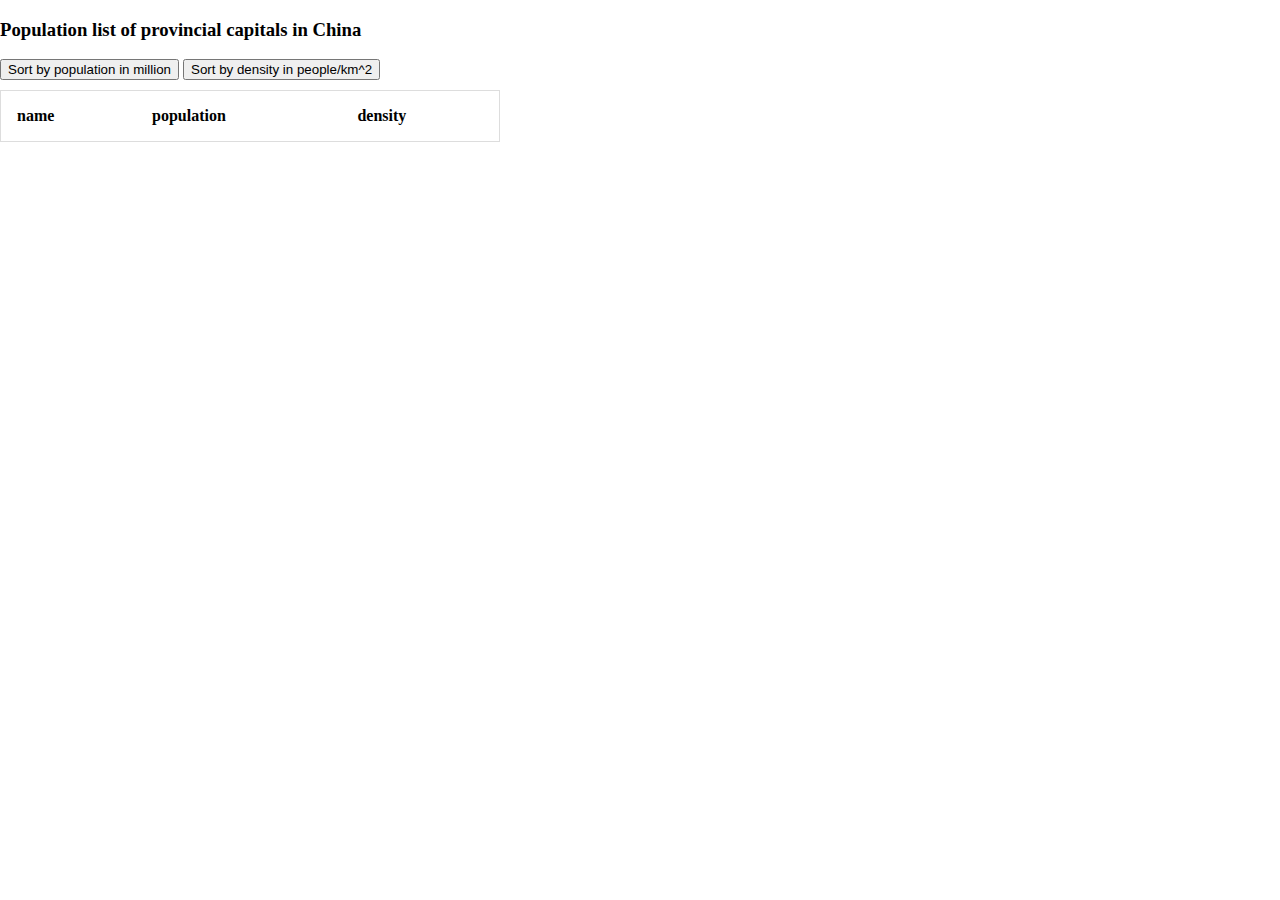
<file: index.html>
<!DOCTYPE html>
<html lang="en-US">
    <head>
        <meta charset="utf-8">
        <title>Population list of provincial capitals in China</title>
        <meta name="viewpoint" content="initial-scale=1,maximum-scale=1,user-scalable=no">
        <link href="https://api.mapbox.com/mapbox-gl-js/v2.5.0/mapbox-gl.css" rel="stylesheet">
        <script src="https://api.mapbox.com/mapbox-gl-js/v2.5.0/mapbox-gl.js"></script>
        <style>
            body {
                margin: 0;
                padding: 0;
            }

            #container {
                display: flex;
                height: 100vh;
                flex-direction: row;
                align-items: stretch;
            }

            #side-panel {
                flex-basis: 500px;
                overflow-y: scroll;
            }

            #map {
                flex-grow: 1;
            }

            button{
                margin-bottom: 10px;
            }

            table {
                border-collapse: collapse;
                border-spacing: 0;
                width: 100%;
                border: 1px solid #ddd;
            }

            th,
            td {
                text-align: left;
                padding: 16px;
            }

            tr:nth-child(even) {
                background-color: #f2f2f2;
            }


            @media screen and (max-width: 1024px) {
                .panel {
                    display: none;
                }
            }
        </style>
    </head>
    <body>
        <main id="container">
            <div id="side-panel" class="panel">
                <h3>Population list of provincial capitals in China</h3>
                <button name="population">Sort by population in million</button>
                <button name="density">Sort by density in people/km^2</button>

                <table>
                    <tr>
                        <th>name</th>
                        <th>population</th>
                        <th>density</th>
                    </tr>
                </table>

            </div>
            <div id="map"></div>
        </main>
        <script>
            mapboxgl.accessToken = 'pk.eyJ1Ijoic3RlcGhlbnd6eSIsImEiOiJja3Y4b2txcW8ya24zMndtczJwa256cTdwIn0.6Asu6a19dzDDHyIqZOFE6g';

            let map = new mapboxgl.Map ({
                container: 'map',
                style: 'mapbox://styles/mapbox/satellite-v9',
                zoom:3.0,
                center: [105, 35]
            });


            async function geojsonFetch() {

                let response, capitals, china, table;
                response = await fetch('assets/capitals.geojson');
                capitals = await response.json();
                response = await fetch('assets/china.geojson');
                china = await response.json();

            
                map.on('load', function loadingData() {

                    map.addSource ('china', {
                        type: 'geojson',
                        data: china
                    });

                    map.addLayer({
                        'id': 'china-layer',
                        'type':'fill',
                        'source': 'china',
                        'paint':{
                            'fill-color': '#61C9CB',
                            'fill-opacity': 0.6
                        }
                    });

                    map.addSource('capitals', {
                        type: 'geojson',
                        data: capitals
                    });

                    map.addLayer({
                        'id':'capitals-layer',
                        'type':'circle',
                        'source':'capitals',
                        'paint':{
                            'circle-radius': 5,
                            'circle-stroke-width': 2,
                            'circle-color': 'orange',
                            'circle-stroke-color': 'black'
                        }
                    });

                });

                table = document.getElementsByTagName("table")[0];
                let row, cell1, cell2, cell3;
                for (let i = 0; i < capitals.features.length; i++) {
                    row = table.insertRow(-1);
                    cell1 = row.insertCell(0);
                    cell2 = row.insertCell(1);
                    cell3 = row.insertCell(2);
                    cell1.innerHTML = capitals.features[i].properties.name;
                    cell2.innerHTML = capitals.features[i].properties.population;
                    cell3.innerHTML = capitals.features[i].properties.density;
                }

            }
            geojsonFetch();

            let btn = document.getElementsByTagName("button")[0];
            let btn2 = document.getElementsByTagName("button")[1];

            btn.addEventListener('click', sortTable_population);
            btn2.addEventListener('click', sortTable_density);

        
            function sortTable_population(e) {
                let table, rows, switching, i, x, y, shouldSwitch;
                table = document.getElementsByTagName("table")[0];
                switching = true;
           
                while (switching) {
                
                    switching = false;
                    rows = table.rows;
                
                    for (i = 1; i < (rows.length - 1); i++) {
                    
                        shouldSwitch = false;
                    
                        x = parseFloat(rows[i].getElementsByTagName("td")[1].innerHTML);
                        y = parseFloat(rows[i + 1].getElementsByTagName("td")[1].innerHTML);
                    
                        if (x < y) {
                      
                            shouldSwitch = true;
                            break;
                        }
                    }
                    if (shouldSwitch) {
                    
                        rows[i].parentNode.insertBefore(rows[i + 1], rows[i]);
                        switching = true;
                    }
                }
            }


            function sortTable_density(e) {
                let table, rows, switching, i, x, y, shouldSwitch;
                table = document.getElementsByTagName("table")[0];
                switching = true;
           
                while (switching) {
                
                    switching = false;
                    rows = table.rows;
                
                    for (i = 1; i < (rows.length - 1); i++) {
                    
                        shouldSwitch = false;
                    
                        x = parseFloat(rows[i].getElementsByTagName("td")[2].innerHTML);
                        y = parseFloat(rows[i + 1].getElementsByTagName("td")[2].innerHTML);
                    
                        if (x < y) {
                      
                            shouldSwitch = true;
                            break;
                        }
                    }
                    if (shouldSwitch) {
                    
                        rows[i].parentNode.insertBefore(rows[i + 1], rows[i]);
                        switching = true;
                    }
                }
            }
        </script>
    </body>
</html>
</file>
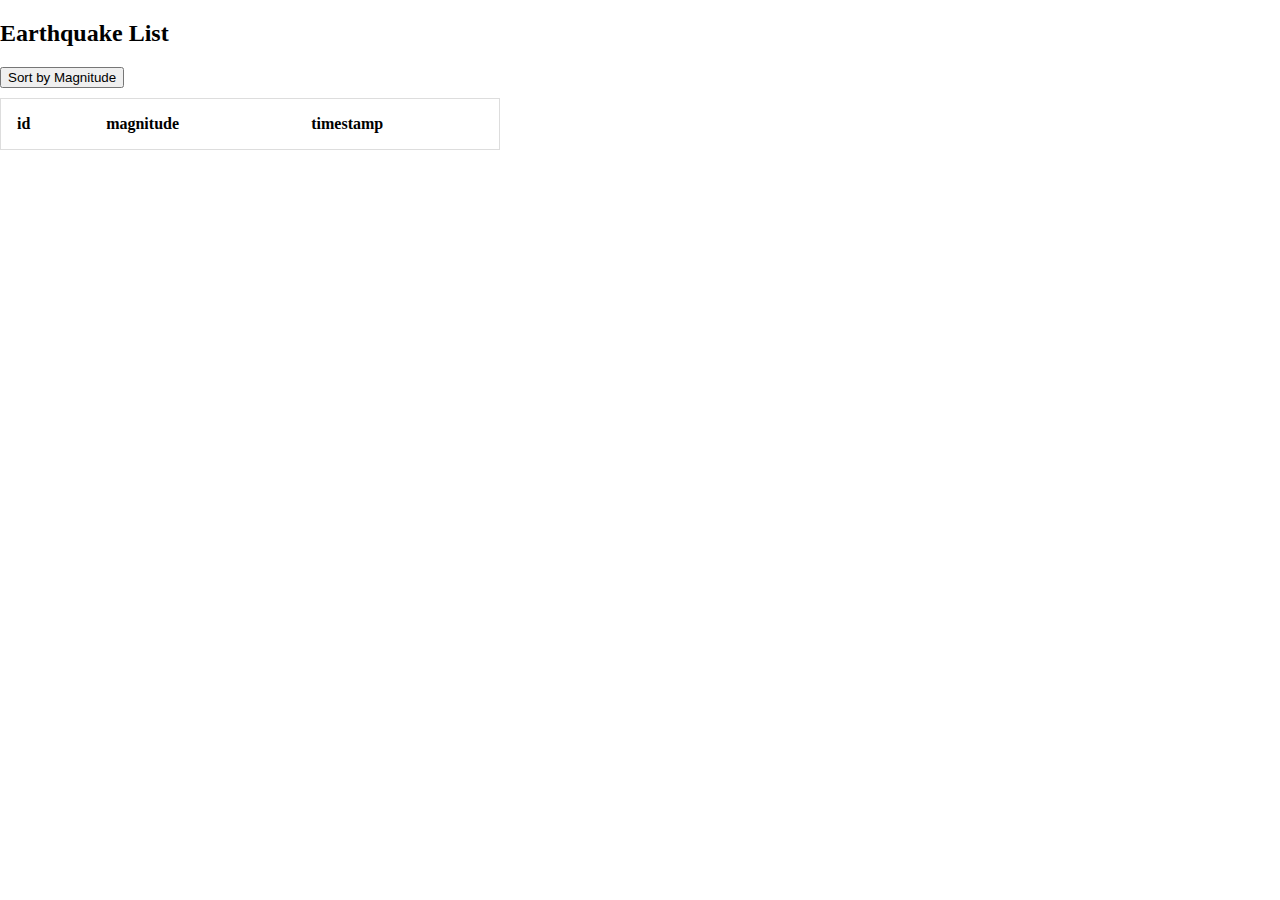
<file: earthquake.html>
<!DOCTYPE html>
<html lang="en-US">

    <head>
        <meta charset="utf-8">
        <title>Earthquake List</title>
        <meta name="viewpoint" content="initial-scale=1,maximum-scale=1,user-scalable=no">
        <link href="https://api.mapbox.com/mapbox-gl-js/v2.5.0/mapbox-gl.css" rel="stylesheet">
        <script src="https://api.mapbox.com/mapbox-gl-js/v2.5.0/mapbox-gl.js"></script>
        <style>
            body {
                margin: 0;
                padding: 0;
            }

            #container {
                display: flex;
                height: 100vh;
                flex-direction: row;
                align-items: stretch;
            }

            #side-panel {
                flex-basis: 500px;
                overflow-y: scroll;
            }

            #map {
                flex-grow: 1;
            }

            button{
                margin-bottom: 10px;
            }

            table {
                border-collapse: collapse;
                border-spacing: 0;
                width: 100%;
                border: 1px solid #ddd;
            }

            th,
            td {
                text-align: left;
                padding: 16px;
            }

            tr:nth-child(even) {
                background-color: #f2f2f2;
            }

            @media screen and (max-width: 1024px) {
                .panel {
                    display: none;
                }
            }
        </style>
    </head>
    
    <body>
        <main id="container">
            <div id="side-panel", class="panel">

                <h2>Earthquake List</h2>
                <button>Sort by Magnitude</button>

                <table>
                    <tr>
                        <th>id</th>
                        <th>magnitude</th>
                        <th>timestamp</th>
                    </tr>
                </table>

            </div>
            <div id="map"></div>
        <main>
        <script>
            mapboxgl.accessToken = 'pk.eyJ1Ijoic3RlcGhlbnd6eSIsImEiOiJja3Y4b2txcW8ya24zMndtczJwa256cTdwIn0.6Asu6a19dzDDHyIqZOFE6g';

            let map = new mapboxgl.Map ({
                container: 'map',
                style: 'mapbox://styles/mapbox/satellite-v9',
                zoom:5.5,
                center: [138, 38]
            });

            async function geojsonFetch() {
                let response, earthquakes, japan, table;
                response = await fetch('assets/earthquakes.geojson')
                earthquakes = await response.json();
                response = await fetch ('assets/japan.json');
                japan = await response.json(); 


                table = document.getElementsByTagName("table")[0];
                let row, cell1, cell2, cell3;
                for (let i = 0; i < earthquakes.features.length; i++) {
                    row = table.insertRow(-1);
                    cell1 = row.insertCell(0);
                    cell2 = row.insertCell(1);
                    cell3 = row.insertCell(2);
                    cell1.innerHTML = earthquakes.features[i].properties.id;
                    cell2.innerHTML = earthquakes.features[i].properties.mag;
                    cell3.innerHTML = new Date(earthquakes.features[i].properties.time).toLocaleDateString(
                        "en-US");
                }

                map.on('load', function loadingData() {

                    map.addSource ('earthquakes', {
                        type: 'geojson',
                        data: earthquakes
                    });

                    map.addLayer({
                        'id':'earthquakes-layer',
                        'type':'circle',
                        'source':'earthquakes',
                        'paint':{
                            'circle-radius': 8,
                            'circle-stroke-width': 2,
                            'circle-color': 'red',
                            'circle-stroke-color':'white'
                        }
                    });


                    map.addSource('japan', {
                        type: 'geojson',
                        data: japan
                    });

                    map.addLayer({
                        'id': 'japan-layer',
                        'type':'fill',
                        'source': 'japan',
                        'paint':{
                            'fill-color': '#0080ff',
                            'fill-opacity': 0.5
                        }
                    });

                });

            }
            geojsonFetch();

            let btn = document.getElementsByTagName("button")[0];

            btn.addEventListener ('click',sortTable);

            function sortTable(e) {
                let table, rows, switching, i, x, y, shouldSwitch;
                table = document.getElementsByTagName("table")[0];
                switching = true;
                while (switching) {
                    switching = false;
                    rows = table.rows;
                    
                    for (i = 1; i < (rows.length - 1); i++) {
                        shouldSwitch = false;
                        x = parseFloat(rows[i].getElementsByTagName("td")[1].innerHTML);
                        y = parseFloat(rows[i + 1].getElementsByTagName("td")[1].innerHTML);
                        if (x < y){
                            shouldSwitch = true;
                            break;
                        }
                    }

                    if (shouldSwitch) {
                        rows[i].parentNode.insertBefore(rows[i + 1], rows[i]);
                        switching = true;
                    }
                }
            }
        </script>
    </body>
</html>
</file>
